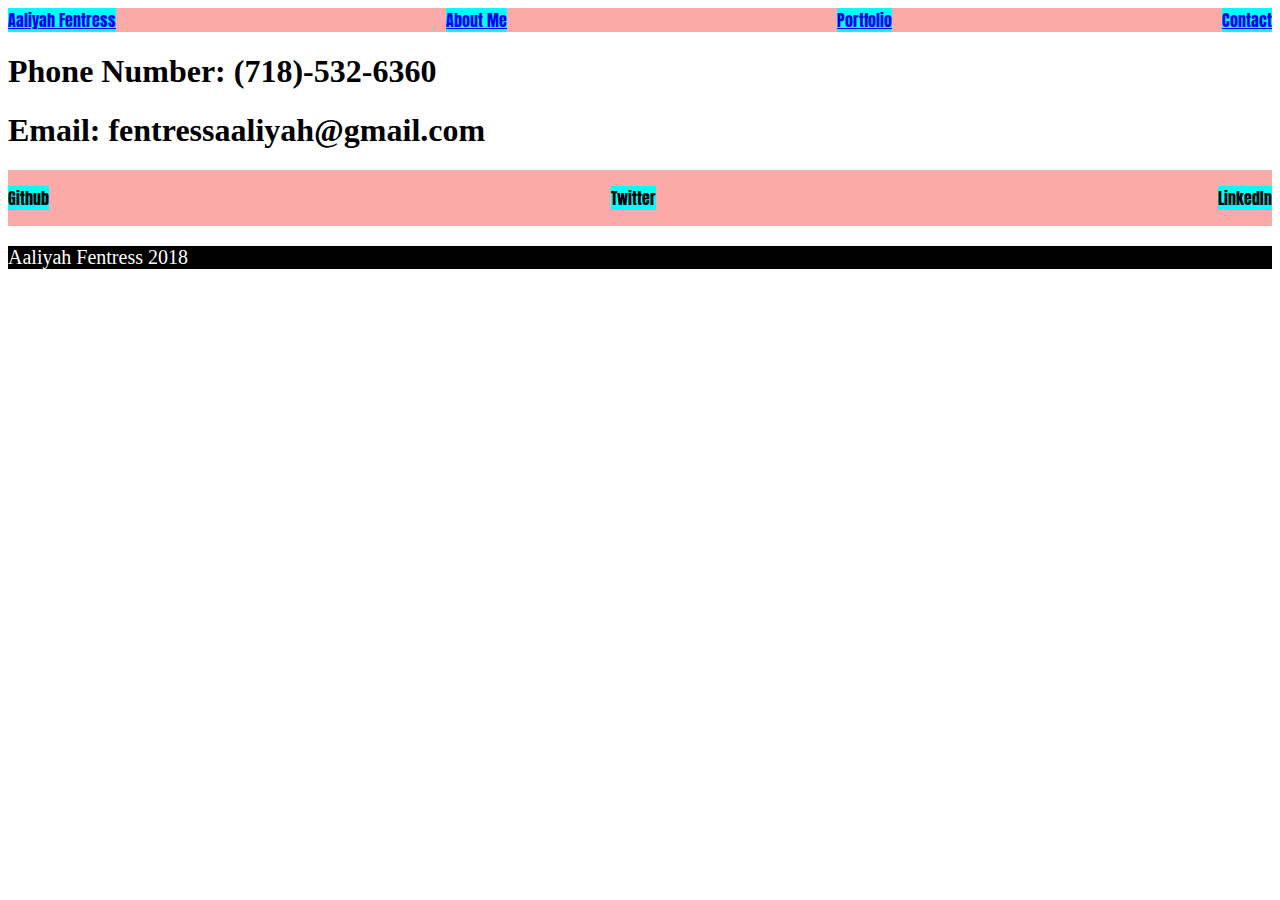
<file: contact.html>
<!DOCTYPE html>
<!DOCTYPE html>
<!DOCTYPE html>
<html>
    <head>
        <title>Portfolio</title>
        <link href="https://fonts.googleapis.com/css?family=Anton" rel="stylesheet">
        <link href="https://fonts.googleapis.com/css?family=Shrikhand" rel="stylesheet">
        <link rel="stylesheet" href="style.css"
        <a href="aboutme.html"> </a>
    </head>
    <body>
        <div class="rowfooter">
            <a class="about"href="index.html">Aaliyah Fentress</a>
            <a class="about" href="aboutme.html"> About Me</a>
            <a class="about"href="portfolio.html">Portfolio</a>
            <a class="about" href="contact.html">Contact</a>
            
            
        </div>
       <div>   
            <h1> Phone Number: (718)-532-6360 </h1>
            <h1>Email: fentressaaliyah@gmail.com </h1>
               
            
         </div> 
         
         <div class="rowcontact">
                <p class="about">Github</p>
                <p class="about">Twitter</p>
                <p class="about">LinkedIn</p>       
        </div>
       
         <div class="row footer">
            <p> Aaliyah Fentress 2018</p>
        </div>
    </body>
</html>
</file>
